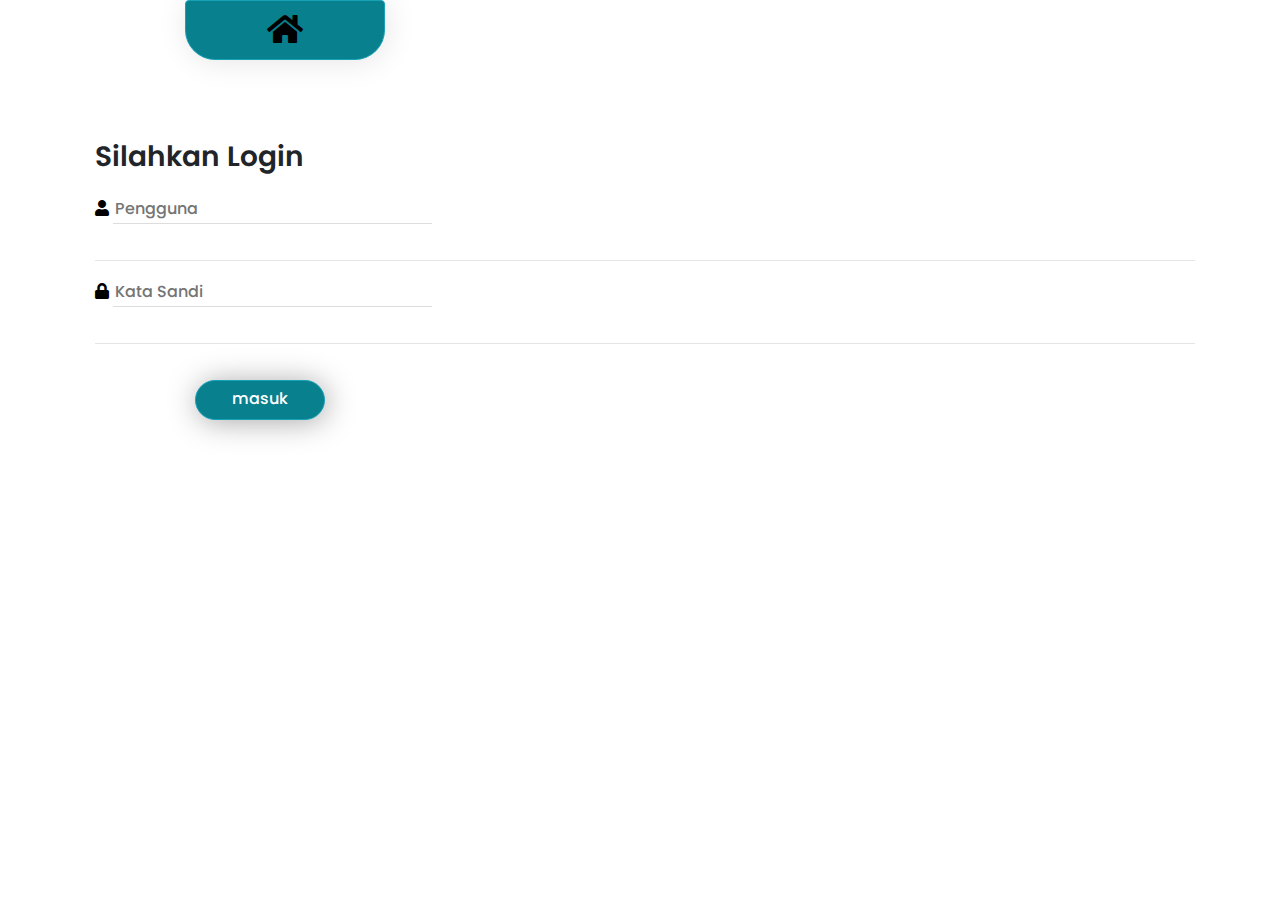
<file: login.html>
<!doctype html>
<html lang="en">

<head>
    <!-- Required meta tags -->
    <meta charset="utf-8">
    <meta name="viewport" content="width=device-width, initial-scale=1, shrink-to-fit=no">

    <!-- Bootstrap CSS -->
    <link rel="icon" href="img/icon2.png">
    <link rel="stylesheet" href="css/bootstrap.css">
    <link rel="stylesheet" href="style.css">
    <link rel="stylesheet" href="https://cdnjs.cloudflare.com/ajax/libs/font-awesome/5.13.0/css/all.min.css">
    <title>Login Page</title>
</head>

<body class="logsis">
    <div class="container">
        <div class="row">
            <div class="col-md-6">
                <button type="button" class="btn btn-info button rumah">
                    <i class="fas fa-home fa-2x"></i>
                </button>
            </div>
        </div>
    </div>

    <div class="container">
        <div class="jumbotron1">
            <h3>Silahkan Login</h3>
            <form action="">
                <div class="form-group">
                    <i class="fas fa-user"></i>
                    <input type="text" placeholder="Pengguna">
                    <hr>
                </div>
                <div class="form-group">
                    <i class="fas fa-lock"></i>
                    <input type="password" placeholder="Kata Sandi">
                    <hr>
                </div>
            </form>
            <div>
                <a href="dashboard.html" type="submit" class="btn btn-info masuk">masuk</a>
            </div>
        </div>
    </div>
</body>

</html>
</file>
<file: style.css>
@font-face {
  font-family: 'PoppinsBold';
  src: url(./font/Poppins-Bold.otf);
}

@font-face {
  font-family: 'PoppinsMedium';
  src: url(./font/Poppins-Medium.otf);
}

@font-face {
  font-family: 'PoppinsSemiBold';
  src: url(./font/Poppins-SemiBold.otf);
}

@font-face {
  font-family: 'PoppinsLightItalic';
  src: url(./font/Poppins-LightItalic.otf);
}

@font-face {
  font-family: 'PoppinsRegular';
  src: url(./font/Poppins-Regular.otf);
}

.sidebar {
  background-image: url("img/sidebar.png");
  width: 250px;
  height: 670px;
  position: fixed;
  background-size: cover;
  border-top-right-radius: 50px;
  border-bottom-right-radius: 50px;
  padding-left: 0;
}

.sidebar h1 {
  font-family: 'PoppinsBold';
  color: #FFFFFF;
}

.sidebar p {
  font-family: 'PoppinsMedium';
}
.sidebar img {
  border-radius: 50%;
  width: 150px;
  height: 150px;
}

.card {
  background: #F8F8F8 0% 0% no-repeat padding-box;
  -webkit-box-shadow: 0px 0px 20px #00000029;
          box-shadow: 0px 0px 20px #00000029;
  border-radius: 15px;
  text-align: center;
  margin-top: 50px;
  margin-left: 10px;
  margin-bottom: 20px;
}

.cari {
  background: #FFFFFF 0% 0% no-repeat padding-box;
  -webkit-box-shadow: 0px 0px 30px #00000029;
          box-shadow: 0px 0px 30px #00000029;
  border: 1px solid #707070;
  border-radius: 50px;
  font-family: 'PoppinsMedium';
  width: 30px;
}
.search {
  border-radius: 50px;
}

.fas{
  color: black;
}
.tambah {
  background-color: #7AC9D0;
  height: 50px;
  width: 160px;
  margin-top: -100;
  box-shadow: 0px 0px 20px #00000029;
  font-family: 'PoppinsSemiBold';
}

.admin{
   background: #FFFFFF;
  box-shadow: 2px 2px 30px #0000004F;
  border-radius: 30px;
  font-family: 'PoppinsMedium';
  width: 120px;
  height: 40px;
}

.admin:hover{
  background:#048190;
  color: #fff;
  /* transform:rotate(20deg); */
  /* -webkit-transform:rotate(20deg);
  -moz-transform:rotate(20deg); */
  /* box-shadow: 2px 4px 3px 2px #222 */
}


.keluar {
  background: #FFFFFF 0% 0% no-repeat padding-box;
 \box-shadow: 2px 2px 30px #0000004F;
  border-radius: 30px;
  font-family: 'PoppinsMedium';
  width: 120px;
  height: 40px;
}
.table-responsive img {
  border-radius: 50%;
  width: 50px;
  height: 50px;
}

.table th:first-child{
  border-radius:10px 0 0 10px;
}

.table th:last-child{
  border-radius:0 10px 10px 0;
}
.table {
  border-collapse: separate;
  border: 1px solid #7AC9D0;
  border-radius: 30px;
  margin-top: 50px;
  margin-bottom: 50px;
  text-align: center;
  font-family: 'PoppinsMedium';
  width: 90%;
  margin: 30px;
}

.table1 {
  border: 1px solid #7AC9D0;
  border-radius: 15px;
}

.table2 {
  border: 1px solid #7AC9D0;
  border-radius: 15px;
}

.pagination {
  margin-top: 20px;
  margin-left: 70px;
}


h3 {
  /* margin-left: 20px; */
  margin-top: 80px;
  font-family: 'PoppinsSemiBold';
  margin-bottom: 20px;
}

.jumbotron1 {
  background: transparent;
  margin-left: 10px;
  height: 60px;
}

.jumbotron1 form input {
  border: none;
  font-family: 'PoppinsMedium';
  border-bottom: 1px solid #dddddd;
  background: transparent;
  outline: none;
  height: 30px;
  font-size: 16px;
  opacity: 1;
  margin-bottom: 20px;
}

.rumah {
  width: 200px;
  height: 60px;
  background-color: #08808E;
  -webkit-box-shadow: 2px 2px 30px #0000001A;
          box-shadow: 2px 2px 30px #0000001A;
  border-bottom-left-radius: 30px;
  border-bottom-right-radius: 30px;
  margin-left: 100px;
}

.masuk {
  border-radius: 40px;
  margin-left: 100px;
  height: 40px;
  width: 130px;
  margin-top: 20px;
  background-color: #08808E;
  -webkit-box-shadow: 2px 2px 30px #00000057;
          box-shadow: 2px 2px 30px #00000057;
  font-family: 'PoppinsMedium';
}

.sisfo {
  font-family: 'PoppinsLightItalic';
  margin-top: 20px;
}

.lead {
  font-family: 'PoppinsBold';
  margin-top: 100px;
}

.lead1 {
  font-family: 'PoppinsRegular';
  margin-top: 35px;
}

.navv2 {
  background: url(img/kd2.png);
  background-position-x: -55px;
  background-position-y: -40px;
  background-size: 1520px;
  width: 100%;
  height: 155px;
  -webkit-box-shadow: 0px 5px 10px rgba(0, 0, 0, 0.5);
          box-shadow: 0px 5px 10px rgba(0, 0, 0, 0.5);
}

a img {
  width: 120px;
  margin-top: 10px;
}

.tombol {
  color: black;
  -webkit-box-shadow: 2px 2px 30px #00000026;
          box-shadow: 2px 2px 30px #00000026;
  border-radius: 10px;
  background-color: #79c9cf;
}

.abc {
  color: black;
  background-color: #E4F4F6;
}

.edtable {
  text-align: center;
}

.edtable img {
  -webkit-box-shadow: 0px 0px 1px #79c9cf;
          box-shadow: 0px 0px 1px #79c9cf;
  width: 150px;
  height: 217px;
}

#inputGroup-sizing-default {
  background-color: #E4F4F6;
}
#logsis{
  width:810px;
}



@media (max-width: 786px){
  #loggin {
    position: absolute;
    display: 2;
  }
  #logsis {
    width: 490px;
    position: absolute;
    z-index: 1;
    margin-top: 60%;
  }
 
}
/*# sourceMappingURL=style.css.map */
</file>
